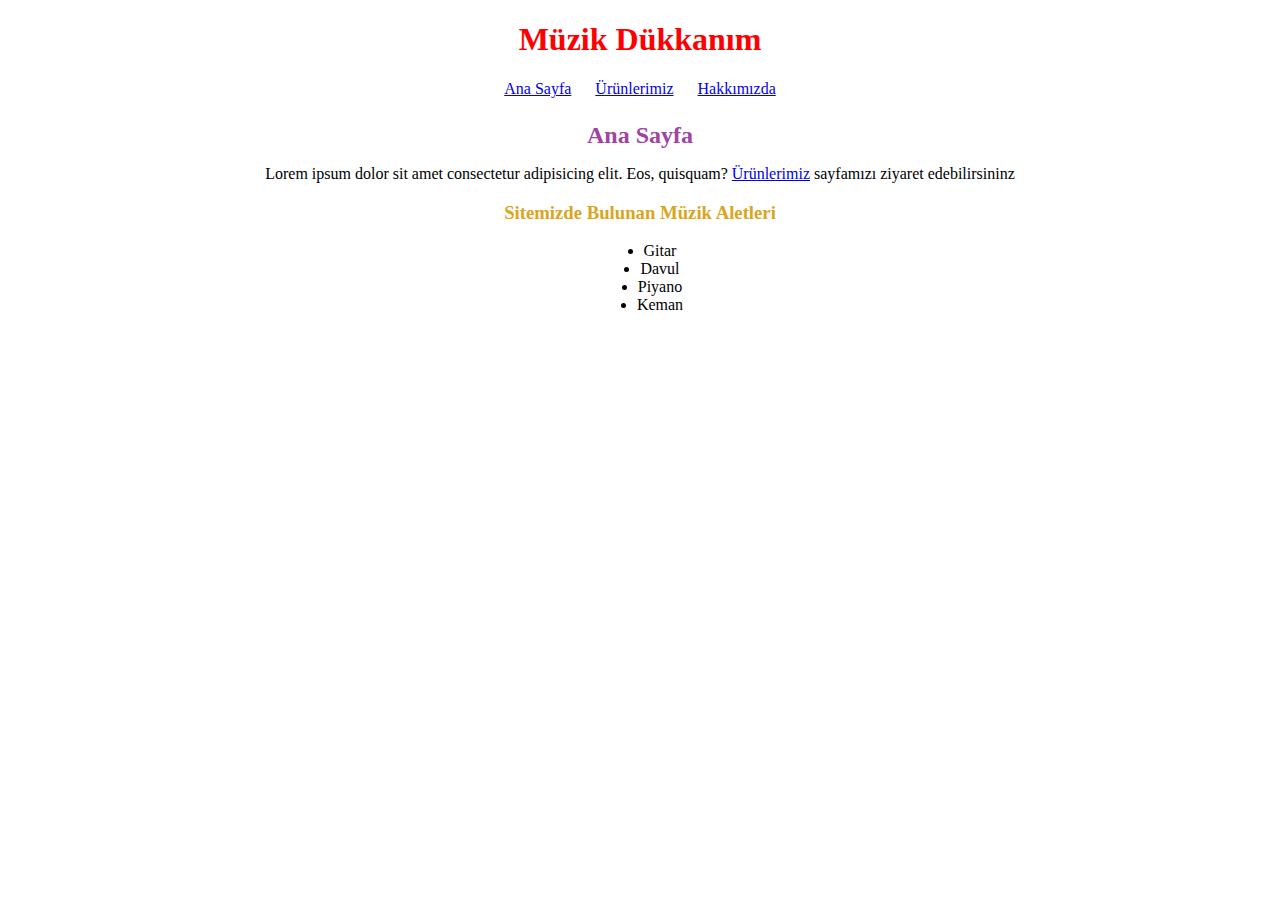
<file: index.html>
<!DOCTYPE html>
<html lang="tr">
  <head>
    <meta charset="UTF-8" />
    <meta http-equiv="X-UA-Compatible" content="IE=edge" />
    <meta name="viewport" content="width=device-width, initial-scale=1.0" />
    <link rel="stylesheet" href="styles.css">

    <title>Müzik Dükkanım</title>
  </head>
  <body>
    <header>
      <h1>Müzik Dükkanım</h1>
      <nav>
        <a href="/index.html">Ana Sayfa</a>
        <a href="/products.html">Ürünlerimiz</a>
        <a href="/about-us.html">Hakkımızda</a>
      </nav>
    </header>
    <main class="centered">
      <h2>Ana Sayfa</h2>
      <p>
        Lorem ipsum dolor sit amet consectetur adipisicing elit. Eos,
        quisquam? <a href="/products.html">Ürünlerimiz</a> sayfamızı ziyaret
        edebilirsininz
      </p>

      <h3>Sitemizde Bulunan Müzik Aletleri</h3>
      <ul>
        <li>Gitar</li>
        <li>Davul</li>
        <li>Piyano</li>
        <li>Keman</li>
      </ul>
    </main>
  </body>
</html>
</file>
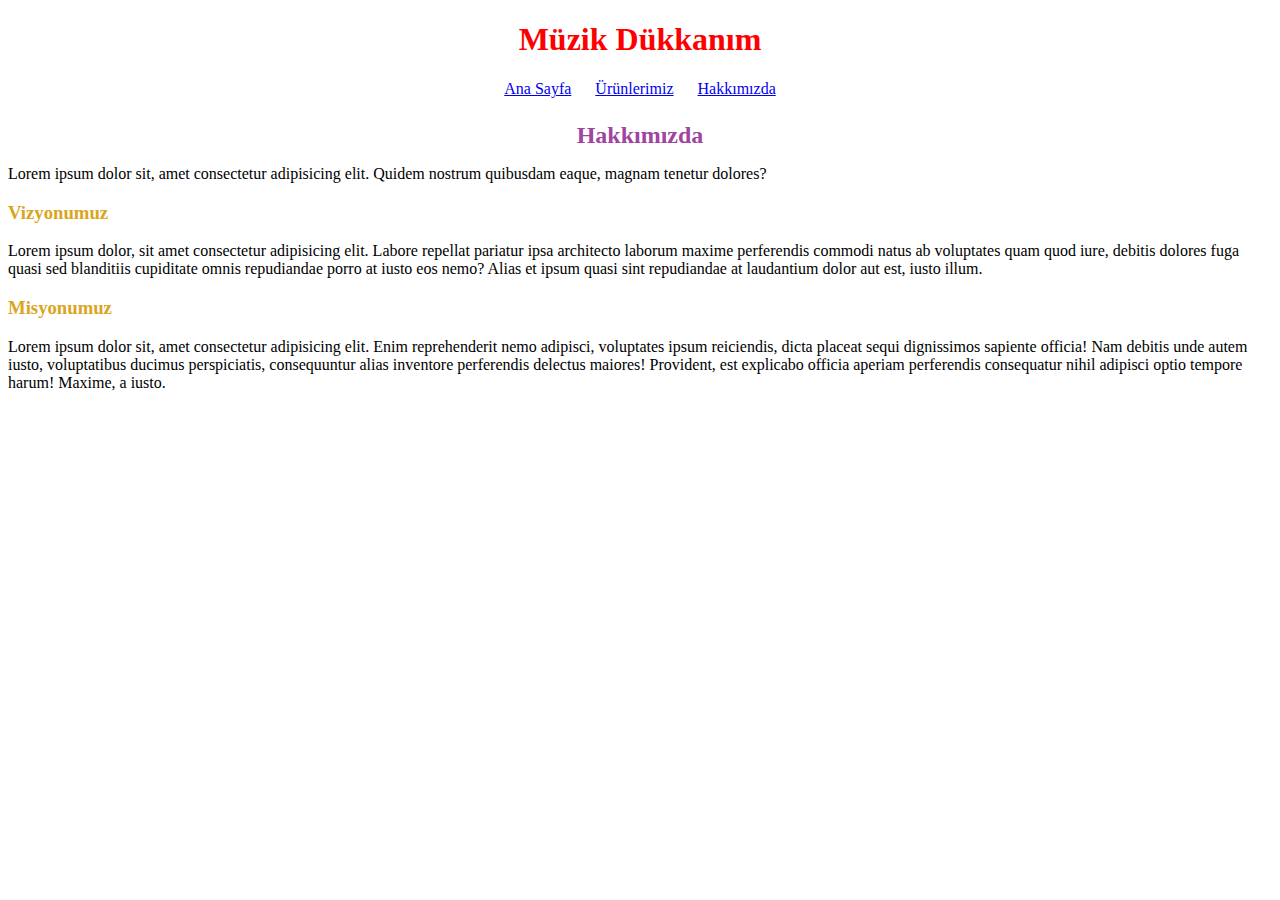
<file: about-us.html>
<!DOCTYPE html>
<html lang="tr">
  <head>
    <meta charset="UTF-8" />
    <meta http-equiv="X-UA-Compatible" content="IE=edge" />
    <meta name="viewport" content="width=device-width, initial-scale=1.0" />
    <link rel="stylesheet" href="styles.css">
    <title>Hakkımızda | Müzik Dükkanım</title>
  </head>
  <body>
    <header>
      <h1>Müzik Dükkanım</h1>
      <nav>
        <a href="/index.html">Ana Sayfa</a>
        <a href="/products.html">Ürünlerimiz</a>
        <a href="/about-us.html">Hakkımızda</a>
      </nav>
    </header>
    <main>
      <section>
        <h2>Hakkımızda</h2>
        <p>
          Lorem ipsum dolor sit, amet consectetur adipisicing elit. Quidem
          nostrum quibusdam eaque, magnam tenetur dolores?
        </p>
        <h3>Vizyonumuz</h3>
        <p>
          Lorem ipsum dolor, sit amet consectetur adipisicing elit. Labore
          repellat pariatur ipsa architecto laborum maxime perferendis commodi
          natus ab voluptates quam quod iure, debitis dolores fuga quasi sed
          blanditiis cupiditate omnis repudiandae porro at iusto eos nemo? Alias
          et ipsum quasi sint repudiandae at laudantium dolor aut est, iusto
          illum.
        </p>
        <h3>Misyonumuz</h3>
        <p>
          Lorem ipsum dolor sit, amet consectetur adipisicing elit. Enim
          reprehenderit nemo adipisci, voluptates ipsum reiciendis, dicta
          placeat sequi dignissimos sapiente officia! Nam debitis unde autem
          iusto, voluptatibus ducimus perspiciatis, consequuntur alias inventore
          perferendis delectus maiores! Provident, est explicabo officia aperiam
          perferendis consequatur nihil adipisci optio tempore harum! Maxime, a
          iusto.
        </p>
      </section>
    </main>
  </body>
</html>
</file>
<file: styles.css>
header {
  text-align: center;
  margin: auto;
}
h1{
  color: red;
}

nav a {
  margin: 10px;
}

main {
margin-top: 24px;
}

h2 {
  text-align: center;
  margin: auto;
  color: #a044a0
}

h3 {
  color: goldenrod
}

ol li ,ul li {
  width: fit-content;
  margin: auto;
}

.centered {
  text-align: center;
  margin: 24px auto;
}
</file>
